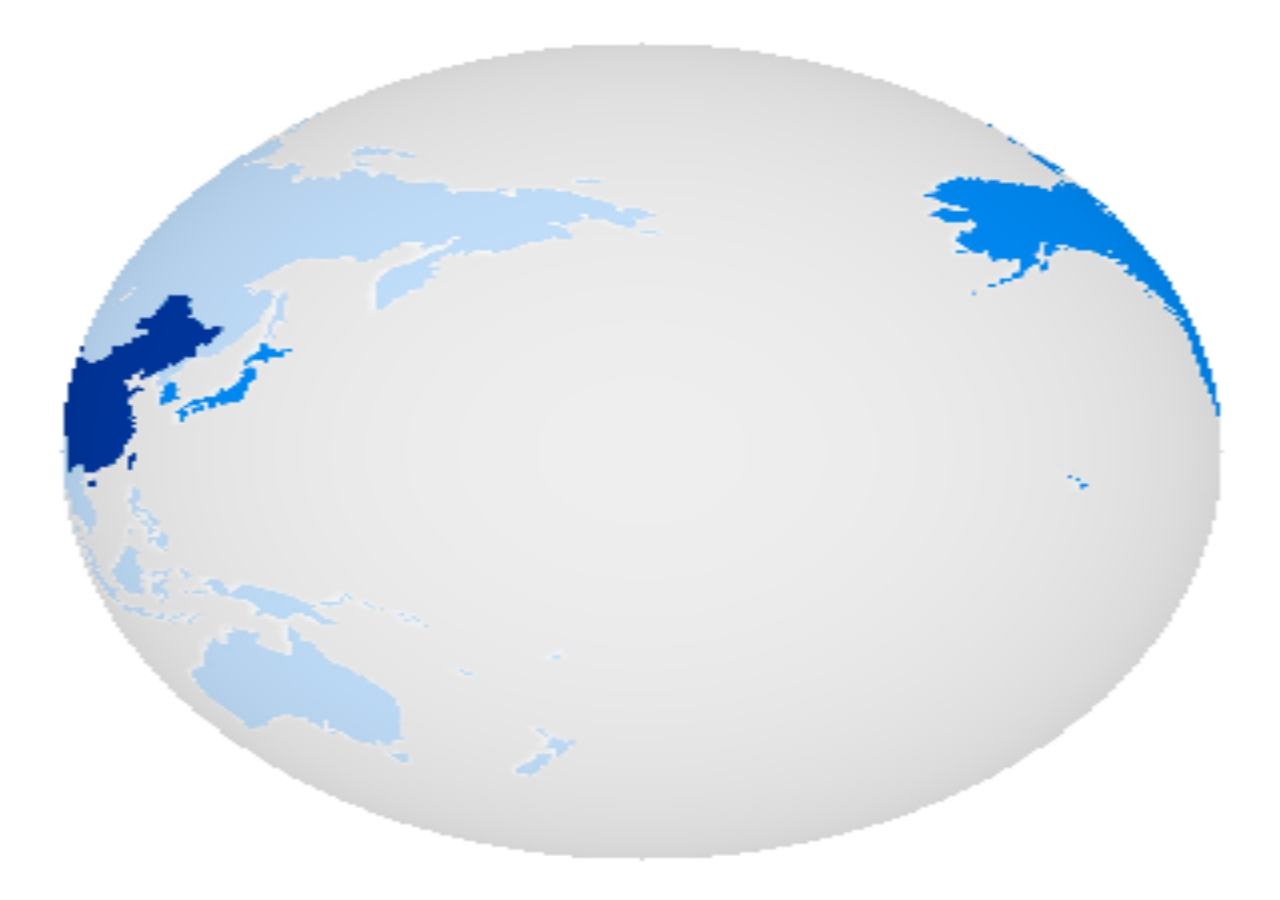
<file: globe.html>
<!doctype html><html lang="en"><head><meta charset="utf-8"><meta name="viewport" content="width=device-width,initial-scale=1"><style>html,body{margin:0;width:100%;height:100%;overflow:hidden;background:white}canvas{display:block;width:100%;height:100%}#status{position:absolute;inset:0;display:grid;place-items:center;font:14px sans-serif;color:#647985}</style></head><body><div id="status">Loading globe…</div><script src="https://www.keenon.com/assets/site/keenon-static/static.keenon.com/assets/js/three.js"></script><script>
const statusEl=document.getElementById('status');
try {
 const scene=new THREE.Scene(), camera=new THREE.PerspectiveCamera(45,innerWidth/innerHeight,.1,1000);
 camera.position.set(0,100,-400);camera.lookAt(scene.position);
 scene.add(new THREE.AmbientLight(0xffffff,1));
 const renderer=new THREE.WebGLRenderer({antialias:true});
 renderer.setPixelRatio(Math.min(devicePixelRatio||1,2));renderer.setClearColor(0xffffff,1);
 renderer.setSize(innerWidth,innerHeight);document.body.appendChild(renderer.domElement);
 const geometry=new THREE.SphereGeometry(150,48,48);
 const texture=new THREE.TextureLoader().load('images/keenon/assets/site/keenon-static/static.keenon.com/assets/images/earth4.jpg',()=>statusEl.remove(),undefined,()=>{statusEl.textContent='Unable to load globe';});
 const material=new THREE.MeshPhongMaterial({map:texture});
 const earth=new THREE.Mesh(geometry,material);scene.add(earth);
 let last=0;
 function animate(time){requestAnimationFrame(animate);const dt=Math.min((time-last)/1000,.05);last=time;if(!document.hidden){earth.rotation.y-=.24*dt;renderer.render(scene,camera);}}
 requestAnimationFrame(animate);
 addEventListener('resize',()=>{camera.aspect=innerWidth/innerHeight;camera.updateProjectionMatrix();renderer.setSize(innerWidth,innerHeight);});
 let dragging=false,x=0;renderer.domElement.style.touchAction='pan-y';
 renderer.domElement.addEventListener('pointerdown',e=>{dragging=true;x=e.clientX;renderer.domElement.setPointerCapture(e.pointerId);});
 renderer.domElement.addEventListener('pointermove',e=>{if(dragging){earth.rotation.y+=(e.clientX-x)*.008;x=e.clientX;}});
 renderer.domElement.addEventListener('pointerup',()=>dragging=false);
 renderer.domElement.addEventListener('pointercancel',()=>dragging=false);
} catch(e){
 statusEl.textContent='Loading globe…';
 const canvas=document.createElement('canvas'),ctx=canvas.getContext('2d');document.body.appendChild(canvas);
 const img=new Image();img.crossOrigin='anonymous';
 img.onload=()=>{
  const source=document.createElement('canvas');source.width=img.width;source.height=img.height;
  const sourceCtx=source.getContext('2d');sourceCtx.drawImage(img,0,0);
  let pixels;try{pixels=sourceCtx.getImageData(0,0,img.width,img.height).data;}catch(err){statusEl.textContent='Unable to load globe';return;}
  statusEl.remove();canvas.width=320;canvas.height=320;
  const output=ctx.createImageData(320,320),samples=[];
  for(let y=0;y<320;y++)for(let x=0;x<320;x++){
   const nx=(x-160)/145,ny=(160-y)/145,r2=nx*nx+ny*ny;
   if(r2>1)continue;
   const nz=Math.sqrt(1-r2);
   samples.push([(y*320+x)*4,Math.atan2(nx,nz),Math.asin(ny),.88+.12*nz]);
  }
  let previous=0,angle=2.4;
  function draw(time){requestAnimationFrame(draw);if(time-previous<50||document.hidden)return;angle+=(time-previous>1000?50:time-previous)*.00024;previous=time;
   output.data.fill(255);
   for(const [offset,lon,lat,shade] of samples){
    const u=((lon+angle)/(2*Math.PI)+.5)%1;
    const sx=Math.floor((u+1)%1*img.width),sy=Math.min(img.height-1,Math.floor((.5-lat/Math.PI)*img.height));
    const p=(sy*img.width+sx)*4;
    output.data[offset]=pixels[p]*shade;output.data[offset+1]=pixels[p+1]*shade;output.data[offset+2]=pixels[p+2]*shade;
   }ctx.putImageData(output,0,0);
  }requestAnimationFrame(draw);
 };
 img.onerror=()=>statusEl.textContent='Unable to load globe';
 img.src='images/keenon/assets/site/keenon-static/static.keenon.com/assets/images/earth4.jpg';
}
</script></body></html>
</file>
